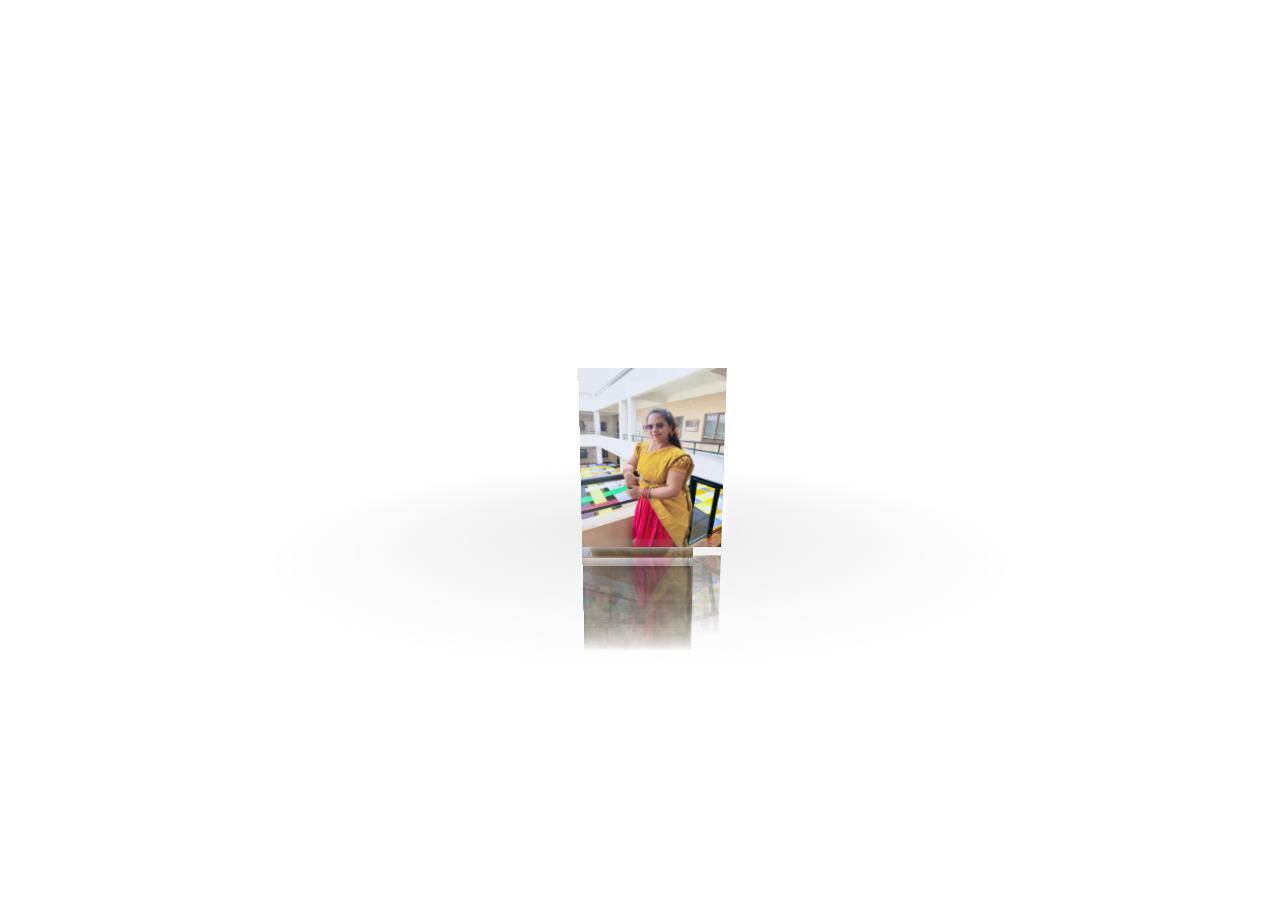
<file: pics.html>
<!DOCTYPE html>
<html lang="vi">
<head>
    <meta charset="UTF-8">
    <meta http-equiv="X-UA-Compatible" content="IE=edge">
    <meta name="viewport" content="width=device-width, initial-scale=1.0">
    <title>Uyên Nhi</title>
    <link rel="shortcut icon" href="./icon.png" type="image/x-icon">
    <link rel="stylesheet" href="pics.css">
    <link rel="preconnect" href="https://fonts.googleapis.com">
    <link rel="preconnect" href="https://fonts.gstatic.com" crossorigin>
    <link href="https://fonts.googleapis.com/css2?family=Dancing+Script&display=swap" rel="stylesheet">
</head>
<body>
    <div id="drag-container">
        <div id="spin-container">
            <img src="./D.jpeg" alt="">
            <img src="./D1.jpeg" alt="">
            <img src="./D2.jpeg" alt="">
            <img src="./D3.jpeg" alt="">
            <img src="./D4.jpeg" alt="">
            <img src="./D5.jpeg" alt="">
            <img src="./D6.jpeg" alt="">
            <img src="./D7.jpeg" alt="">
            <img src="./D8.jpeg" alt="">
            <img src="./D9.jpeg" alt="">
            <img src="./D10.jpeg" alt="">
            <p>Happy Birthday Divya</p>
        </div>
        <div id="ground"></div>
    </div>
    
    <div id="music-container"></div>
    <!-- <div id="canva">
        <canvas id="canvas"></canvas>
    </div> -->

    <!-- Audio tự động phát -->
    <audio id="myAudio" autoplay playsinline>
        <source src=amaran.mp3 type="audio/mpeg">
        <source src=amaran.mp3 type="audio/ogg">
    </audio>

    <script src="pics.js"></script>

    <script>
        window.onload = function() {
            var audio = document.getElementById("myAudio");
            audio.muted = false;
            audio.play().catch(function(e) {
                console.log('Audio playback failed:', e);
            });

            // Hiệu ứng pháo hoa và trái tim
            const canvas = document.getElementById("canvas");
            const ctx = canvas.getContext("2d");
            canvas.width = window.innerWidth;
            canvas.height = window.innerHeight;

            function random(min, max) {
                return Math.random() * (max - min) + min;
            }

            function Firework(x, y) {
                this.x = x;
                this.y = y;
                this.radius = random(2, 4);
                this.color = `hsl(${random(0, 360)}, 100%, 50%)`;
                this.vx = random(-3, 3);
                this.vy = random(-3, 3);
                this.life = 100;
            }

            Firework.prototype.draw = function () {
                ctx.beginPath();
                ctx.arc(this.x, this.y, this.radius, 0, Math.PI * 2);
                ctx.fillStyle = this.color;
                ctx.fill();
            };

            Firework.prototype.update = function () {
                this.x += this.vx;
                this.y += this.vy;
                this.life--;
            };

            function Heart(x, y) {
                this.x = x;
                this.y = y;
                this.size = random(20, 40);
                this.color = 'red';
                this.vy = random(-2, -1);
                this.opacity = 1;
            }

            Heart.prototype.draw = function () {
                ctx.beginPath();
                ctx.moveTo(this.x, this.y);
                ctx.bezierCurveTo(this.x - this.size / 2, this.y - this.size / 2, this.x - this.size, this.y + this.size / 3, this.x, this.y + this.size);
                ctx.bezierCurveTo(this.x + this.size, this.y + this.size / 3, this.x + this.size / 2, this.y - this.size / 2, this.x, this.y);
                ctx.fillStyle = this.color;
                ctx.globalAlpha = this.opacity;
                ctx.fill();
                ctx.globalAlpha = 1;
            };

            Heart.prototype.update = function () {
                this.y += this.vy;
                this.opacity -= 0.01;
            };

            let fireworks = [];
            let hearts = [];

            function animate() {
                ctx.clearRect(0, 0, canvas.width, canvas.height);
                if (Math.random() < 0.1) {
                    fireworks.push(new Firework(random(0, canvas.width), random(0, canvas.height)));
                }
                if (Math.random() < 0.05) {
                    hearts.push(new Heart(random(0, canvas.width), canvas.height));
                }

                fireworks.forEach((firework, index) => {
                    firework.draw();
                    firework.update();
                    if (firework.life <= 0) {
                        fireworks.splice(index, 1);
                    }
                });

                hearts.forEach((heart, index) => {
                    heart.draw();
                    heart.update();
                    if (heart.opacity <= 0) {
                        hearts.splice(index, 1);
                    }
                });

                requestAnimationFrame(animate);
            }
            animate();
        };
    </script>
</body>
</html>
</file>
<file: pics.css>
@import url('https://fonts.googleapis.com/css2?family=Amita:wght@400;700&family=Archivo:ital,wght@0,100..900;1,100..900&family=Bilbo+Swash+Caps&family=Inter:opsz,wght@14..32,500&family=Noto+Serif:ital,wght@0,100..900;1,100..900&family=Pacifico&family=Poppins:ital,wght@0,100;0,200;0,300;0,400;0,500;0,600;0,700;0,800;0,900;1,100;1,200;1,300;1,400;1,500;1,600;1,700;1,800;1,900&family=Tiro+Devanagari+Marathi:ital@0;1&display=swap');

* {
    margin: 0;
    padding: 0;
  }
  
  html,
  body {
    height: 100%;
    /* for touch screen */
    touch-action: none; 
  }
  
  body {
    overflow: hidden;
    display: -webkit-box;
    display: -ms-flexbox;
    display: flex;
    font-family: "Pacifico", sans-serif;
    background: #ffffff;
    -webkit-perspective: 1000px;
            perspective: 1000px;
    -webkit-transform-style: preserve-3d;
            transform-style: preserve-3d;
  }
  
  #drag-container, #spin-container {
    position: relative;
    display: -webkit-box;
    display: -ms-flexbox;
    display: flex;
    margin: auto;
    -webkit-transform-style: preserve-3d;
            transform-style: preserve-3d;
    -webkit-transform: rotateX(-10deg);
            transform: rotateX(-10deg);
            z-index: 100;
  }
  
  #drag-container img, #drag-container video {
    -webkit-transform-style: preserve-3d;
            transform-style: preserve-3d;
    position: absolute;
    left: 0;
    top: 0;
    max-width: 120%;
    max-height: 120%; 
    line-height: 200px;
    font-size: 50px;
    text-align: center;
    -webkit-box-shadow: 0 0 8px #fff;
            box-shadow: 0 0 8px #fff;
    -webkit-box-reflect: below 10px linear-gradient(transparent, transparent, #0005);
  }
  
  #drag-container img:hover, #drag-container video:hover {
    -webkit-box-shadow: 0 0 15px #fffd;
            box-shadow: 0 0 15px #fffd;
    -webkit-box-reflect: below 10px linear-gradient(transparent, transparent, #0007);
  }
  
  #drag-container p {
    
    position: absolute;
    top: 100%;
    left: 50%;
    -webkit-transform: translate(-50%,-50%) rotateX(90deg);
            transform: translate(-50%,-50%) rotateX(90deg);
    color: rgb(0, 195, 255);
    animation: fadein ease 15s;
    opacity: 0;
    transition: transform .8s ease, opacity .8s ease;
  }

  /* Show message class applied when rotation starts */
  #drag-container p.show-message {
    transform: translate(-50%,-50%) rotateX(0deg);
    opacity: 1;
  }

  @keyframes fadein {
      from {
          opacity:0;
          
      }
      to {
          opacity: 1;
          
      }
  }
  
  #ground {
    width: 900px;
    height: 900px;
    position: absolute;
    top: 100%;
    left: 50%;
    -webkit-transform: translate(-50%,-50%) rotateX(90deg);
            transform: translate(-50%,-50%) rotateX(90deg);
    background: -webkit-radial-gradient(center center, farthest-side , #9993, transparent);
  }
  
  #music-container {
    position: absolute;
    top: 0;
    left: 0;
    display: none;
  }
  
  @-webkit-keyframes spin {
    from{
      -webkit-transform: rotateY(0deg);
              transform: rotateY(0deg);
    } to{
      -webkit-transform: rotateY(360deg);
              transform: rotateY(360deg);
    }
  }
  
  @keyframes spin {
    from{
      -webkit-transform: rotateY(0deg);
              transform: rotateY(0deg);
    } to{
      -webkit-transform: rotateY(360deg);
              transform: rotateY(360deg);
    }
  }
  @-webkit-keyframes spinRevert {
    from{
      -webkit-transform: rotateY(360deg);
              transform: rotateY(360deg);
    } to{
      -webkit-transform: rotateY(0deg);
              transform: rotateY(0deg);
    }
  }
  @keyframes spinRevert {
    from{
      -webkit-transform: rotateY(360deg);
              transform: rotateY(360deg);
    } to{
      -webkit-transform: rotateY(0deg);
              transform: rotateY(0deg);
    }
  }

  #canvas {
    background-color:transparent;   
    color: transparent; 
    margin: 0;
    overflow: hidden;
    background-repeat: no-repeat;
    width: 100vw;
  }


#canva {
    position: absolute;
    top: 0px;
    right: 0px;
    overflow: hidden;
}

p {
    font-weight: 600;
    font-size: 4vw;
    text-align: center;
    
}

@media screen and (max-width: 658px)    {
  p {
    font-weight: 600;
    font-size: 12vw;
    text-align: center;
}
}
</file>
